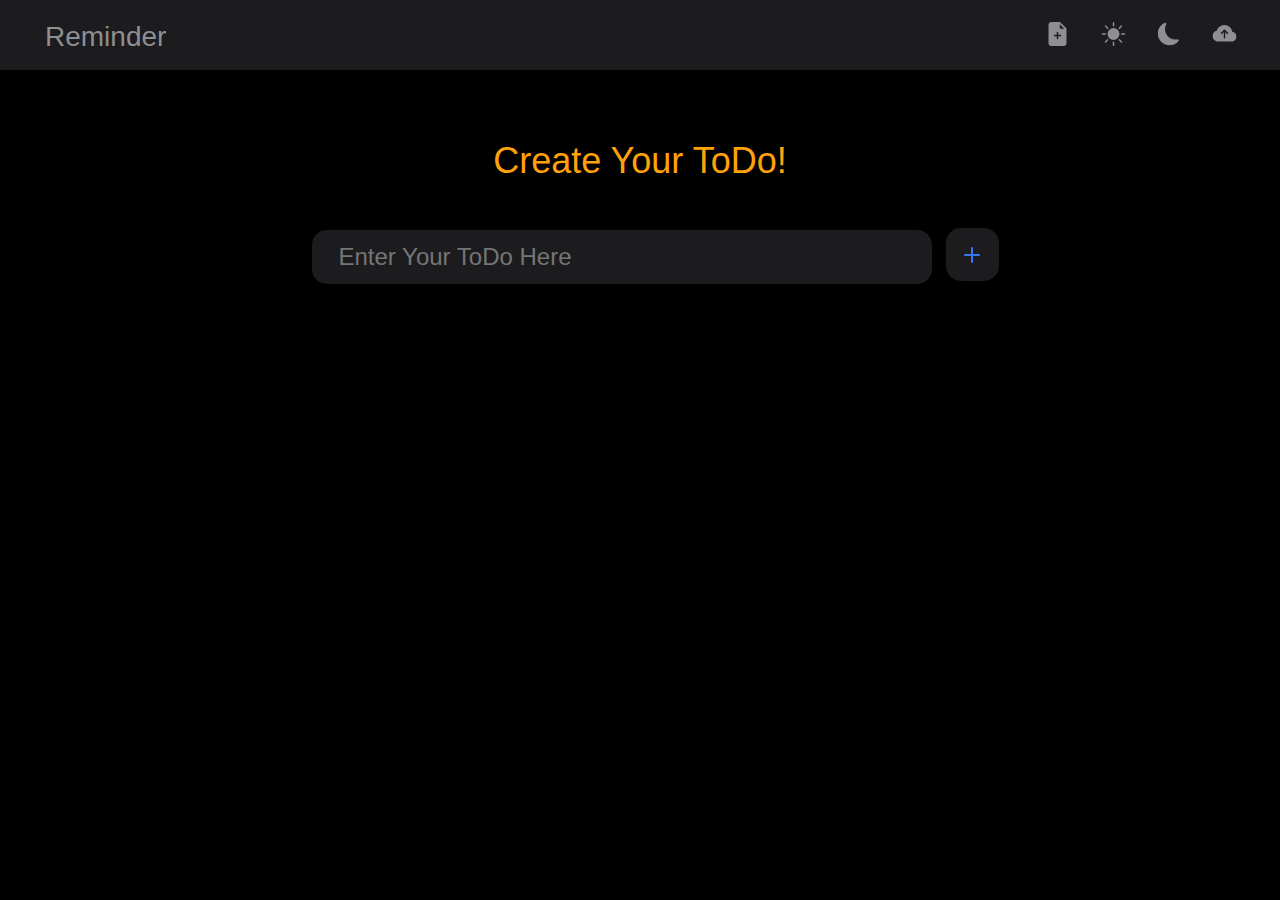
<file: ToDo_JS-main/index.html>
<html lang="en">

<head>
    <meta charset="UTF-8">
    <meta http-equiv="X-UA-Compatible" content="IE=edge">
    <meta name="viewport" content="width=device-width, initial-scale=1.0">
    <title>TODO</title>
    <link rel="stylesheet" href="style.css">
</head>
<body id="body">
    <nav id="navbar" class="topbar">
        <span class="logoicon">
            <ul>
                <!-- <li id="iconLOGO"> 
                    <svg xmlns="http://www.w3.org/2000/svg" width="16" height="16" fill="danger" class="bi bi-boxes"
                        viewBox="0 0 16 16">
                        <path
                            d="M7.752.066a.5.5 0 0 1 .496 0l3.75 2.143a.5.5 0 0 1 .252.434v3.995l3.498 2A.5.5 0 0 1 16 9.07v4.286a.5.5 0 0 1-.252.434l-3.75 2.143a.5.5 0 0 1-.496 0l-3.502-2-3.502 2.001a.5.5 0 0 1-.496 0l-3.75-2.143A.5.5 0 0 1 0 13.357V9.071a.5.5 0 0 1 .252-.434L3.75 6.638V2.643a.5.5 0 0 1 .252-.434L7.752.066ZM4.25 7.504 1.508 9.071l2.742 1.567 2.742-1.567L4.25 7.504ZM7.5 9.933l-2.75 1.571v3.134l2.75-1.571V9.933Zm1 3.134 2.75 1.571v-3.134L8.5 9.933v3.134Zm.508-3.996 2.742 1.567 2.742-1.567-2.742-1.567-2.742 1.567Zm2.242-2.433V3.504L8.5 5.076V8.21l2.75-1.572ZM7.5 8.21V5.076L4.75 3.504v3.134L7.5 8.21ZM5.258 2.643 8 4.21l2.742-1.567L8 1.076 5.258 2.643ZM15 9.933l-2.75 1.571v3.134L15 13.067V9.933ZM3.75 14.638v-3.134L1 9.933v3.134l2.75 1.571Z" />
                    </svg>
                </li> -->
                <li class="LogoName", id="LogoNAME"> Reminder </li>
            </ul>
        </span>
        <span class="align_left_nav">
            <ul>
                <li> <button onclick="insertTodo()" class="btn_style_nav"> <svg xmlns="http://www.w3.org/2000/svg"
                            width="16" height="16" fill="currentColor" class="bi bi-file-earmark-plus-fill"
                            viewBox="0 0 16 16">
                            <path
                                d="M9.293 0H4a2 2 0 0 0-2 2v12a2 2 0 0 0 2 2h8a2 2 0 0 0 2-2V4.707A1 1 0 0 0 13.707 4L10 .293A1 1 0 0 0 9.293 0zM9.5 3.5v-2l3 3h-2a1 1 0 0 1-1-1zM8.5 7v1.5H10a.5.5 0 0 1 0 1H8.5V11a.5.5 0 0 1-1 0V9.5H6a.5.5 0 0 1 0-1h1.5V7a.5.5 0 0 1 1 0z" />
                        </svg></button> </li>

                <li> <button class="btn_style_nav" onclick="DarkMode()"> <svg xmlns="http://www.w3.org/2000/svg"
                            width="16" height="16" fill="currentColor" class="bi bi-brightness-high-fill"
                            viewBox="0 0 16 16">
                            <path
                                d="M12 8a4 4 0 1 1-8 0 4 4 0 0 1 8 0zM8 0a.5.5 0 0 1 .5.5v2a.5.5 0 0 1-1 0v-2A.5.5 0 0 1 8 0zm0 13a.5.5 0 0 1 .5.5v2a.5.5 0 0 1-1 0v-2A.5.5 0 0 1 8 13zm8-5a.5.5 0 0 1-.5.5h-2a.5.5 0 0 1 0-1h2a.5.5 0 0 1 .5.5zM3 8a.5.5 0 0 1-.5.5h-2a.5.5 0 0 1 0-1h2A.5.5 0 0 1 3 8zm10.657-5.657a.5.5 0 0 1 0 .707l-1.414 1.415a.5.5 0 1 1-.707-.708l1.414-1.414a.5.5 0 0 1 .707 0zm-9.193 9.193a.5.5 0 0 1 0 .707L3.05 13.657a.5.5 0 0 1-.707-.707l1.414-1.414a.5.5 0 0 1 .707 0zm9.193 2.121a.5.5 0 0 1-.707 0l-1.414-1.414a.5.5 0 0 1 .707-.707l1.414 1.414a.5.5 0 0 1 0 .707zM4.464 4.465a.5.5 0 0 1-.707 0L2.343 3.05a.5.5 0 1 1 .707-.707l1.414 1.414a.5.5 0 0 1 0 .708z" />
                        </svg></button>
                </li>
                <li> <button class="btn_style_nav" onclick="LightMode()"><svg xmlns="http://www.w3.org/2000/svg"
                            width="15" height="16" fill="currentColor" class="bi bi-moon-fill" viewBox="0 0 16 16">
                            <path
                                d="M6 .278a.768.768 0 0 1 .08.858 7.208 7.208 0 0 0-.878 3.46c0 4.021 3.278 7.277 7.318 7.277.527 0 1.04-.055 1.533-.16a.787.787 0 0 1 .81.316.733.733 0 0 1-.031.893A8.349 8.349 0 0 1 8.344 16C3.734 16 0 12.286 0 7.71 0 4.266 2.114 1.312 5.124.06A.752.752 0 0 1 6 .278z" />
                        </svg>
                    </button>
                </li>
        </span>
        <li> <button onclick="insertTodo()" class="btn_style_nav"> <svg xmlns="http://www.w3.org/2000/svg" width="16"
                    height="16" fill="currentColor" class="bi bi-cloud-arrow-up-fill" viewBox="0 0 16 16">
                    <path
                        d="M8 2a5.53 5.53 0 0 0-3.594 1.342c-.766.66-1.321 1.52-1.464 2.383C1.266 6.095 0 7.555 0 9.318 0 11.366 1.708 13 3.781 13h8.906C14.502 13 16 11.57 16 9.773c0-1.636-1.242-2.969-2.834-3.194C12.923 3.999 10.69 2 8 2zm2.354 5.146a.5.5 0 0 1-.708.708L8.5 6.707V10.5a.5.5 0 0 1-1 0V6.707L6.354 7.854a.5.5 0 1 1-.708-.708l2-2a.5.5 0 0 1 .708 0l2 2z" />
                </svg> </button></li>
        </ul>
        </span>
    </nav>
    <div class="heading2">
        <p id="heading"> Create Your ToDo! </p>
    </div>
    <div class="lists">
        <ul id="unorderedList">
            <li class="listIn"><input id="inputtext" type="text" placeholder="Enter Your ToDo Here">
                <button onclick="insertTodo()" id="addBtn"> <svg xmlns="http://www.w3.org/2000/svg" width="20"
                        height="20" fill="currentColor" class="bi bi-plus" viewBox="0 0 16 16">
                        <path
                            d="M8 4a.5.5 0 0 1 .5.5v3h3a.5.5 0 0 1 0 1h-3v3a.5.5 0 0 1-1 0v-3h-3a.5.5 0 0 1 0-1h3v-3A.5.5 0 0 1 8 4z" />
                    </svg> </button>
            </li>
        </ul>
    </div>
    <script src="scriptodo.js"></script>
</body>
</html>
</file>
<file: ToDo_JS-main/style.css>
body {
    margin: 0;
    padding: 0;
    background-color: black;
    width: 100%;
    align-items: center;
}

.logoicon ul {
    display: inline-flex;
}

.logoicon ul li svg {
    padding-top: 4px;
    padding-right: 20px;
    scale: 120%;
}

.LogoName {
    font-family: 'Gill Sans', 'Gill Sans MT', Calibri, 'Trebuchet MS', sans-serif;
    font-size: 28px;
    padding-bottom: 18px;
    margin-right: 10px;
    color: #8E8E93;
}

.align_left_nav {
    float: right;
}

.align_left_nav ul {
    display: flex;
    list-style-type: none;
}

.align_left_nav ul li {
    scale: 150%;
    padding-right: 30px;
}

.align_left_nav ul li svg {
    display: block;
    color: #8E8E93;
}

.btn_style_nav {
    background-color: rgba(240, 248, 255, 0);
    border: none;
    padding: 5px;
    border-radius: 50px;
}

.btn_style_nav:hover {
    background-color: rgba(228, 228, 228, 0.271);
    transition: 0.2s;
}

.btn_style_nav_icon {
    background-color: rgba(240, 248, 255, 0);
    border: none;
    padding: 5px;
    border-radius: 50px;
}

.topbar {
    background-color: #1C1C1E;
    height: 55px;
    padding: 5px;
    padding-bottom: 10px;
    margin-bottom: 70px;
    /* display: flex; */
    /* border-radius: 100px; */
}

.heading2 {
    color: hwb(37deg 4% 0%);
    font-family: 'Gill Sans', 'Gill Sans MT', Calibri, 'Trebuchet MS', sans-serif;
    text-align: center;
    font-size: 36px;
    margin: 15px;
}

.lists {
    width: 100%;
}

.listIn {
    list-style-type: none;
    width: 100%;
    text-align: center;
}

#inputtext {
    background-color: #1C1C1E;
    justify-content: center;
    width: 50%;
    height: 40px;
    border-radius: 15px;
    border: none;
    font-size: 24px;
    padding: 27px;
    margin-bottom: 50px;
    color: gray;
    font-family: 'Gill Sans', 'Gill Sans MT', Calibri, 'Trebuchet MS', sans-serif;
}

#addBtn {
    height: 53px;
    width: 53px;
    border-radius: 15px;
    margin: 10px;
    border: none;
    background-color: #1C1C1E;
    color: #3478F6;
    font-weight: bolder;
}

#addBtn svg {
    scale: 160%;
}

#addBtn:hover {
    background-color: #1c1c1ec7;
}

.newaddedlist li {
    display: block;
    margin: auto;
    width: 60%;
    height: 45px;
    border-radius: 15px;
    list-style: none;
    margin-top: 15px;
    font-size: 22px;
    font-family: 'Gill Sans', 'Gill Sans MT', Calibri, 'Trebuchet MS', sans-serif;
    background-color: #1C1C1E;
    padding-top: 15px;
    /* color: #f76d2e; */
}

.listspan {
    list-style: none;
    padding-left: 30px;
    color: #8E8E93;
}

#edittodo {
    float: right;
    margin-right: 15px;
    text-align: center;
    width: 50px;
    height: 30px;
    border-radius: 10px;
    border: none;
    background-color: hwb(135deg 21% 22%);
    color: aliceblue;
}

#edittodo svg {
    color: white;
}

#removetdo {
    float: right;
    margin-right: 15px;
    text-align: center;
    width: 30px;
    height: 30px;
    border-radius: 10px;
    border: none;
    background-color: #EB4E3D;
}

#removetdo svg {
    color: white;
}

#newin {
    border-radius: 10px;
    margin-left: 15px;
    margin-top: 1px;
    font-size: 22px;
    width: 50%;
    padding-left: 10px;
    color: rgb(249, 242, 239);
    font-family: 'Gill Sans', 'Gill Sans MT', Calibri, 'Trebuchet MS', sans-serif;
    background-color: rgba(221, 215, 215, 0);
    border: 1px solid gray;
}

li {
    list-style: none;
}

/* Media QUeries  */

@media (max-width : 995px) {
    #inputtext {
        justify-content: center;
        width: 70%;
        height: 40px;
        font-size: 20px;
        padding: 25px;
        margin-bottom: 50px;
    }

    .topbar {
        height: 50px;
        margin: 30px;
        padding-bottom: 0px;
    }

    .LogoName {
        font-size: 20px;
        margin-right: 0px;
    }

    .logoicon ul li svg {
        padding-top: 0px;
        padding-right: 0px;
        width: 0px;
        height: 0px;
    }

    .align_left_nav ul li {
        scale: 160%;
        padding-right: 20px;
        padding-bottom: 10px;
    }

    .newaddedlist li {
        width: 90%;
        margin: 0px;
        height: 45px;
        border-radius: 10px;
        list-style: none;
        margin-top: 20px;
        font-size: 18px;
        padding-top: 15px;
    }

    #newin {
        margin-left: 15px;
        margin-top: 1px;
        font-size: 20px;
        padding-left: 10px;
        width: 50%;
    }
}
</file>
